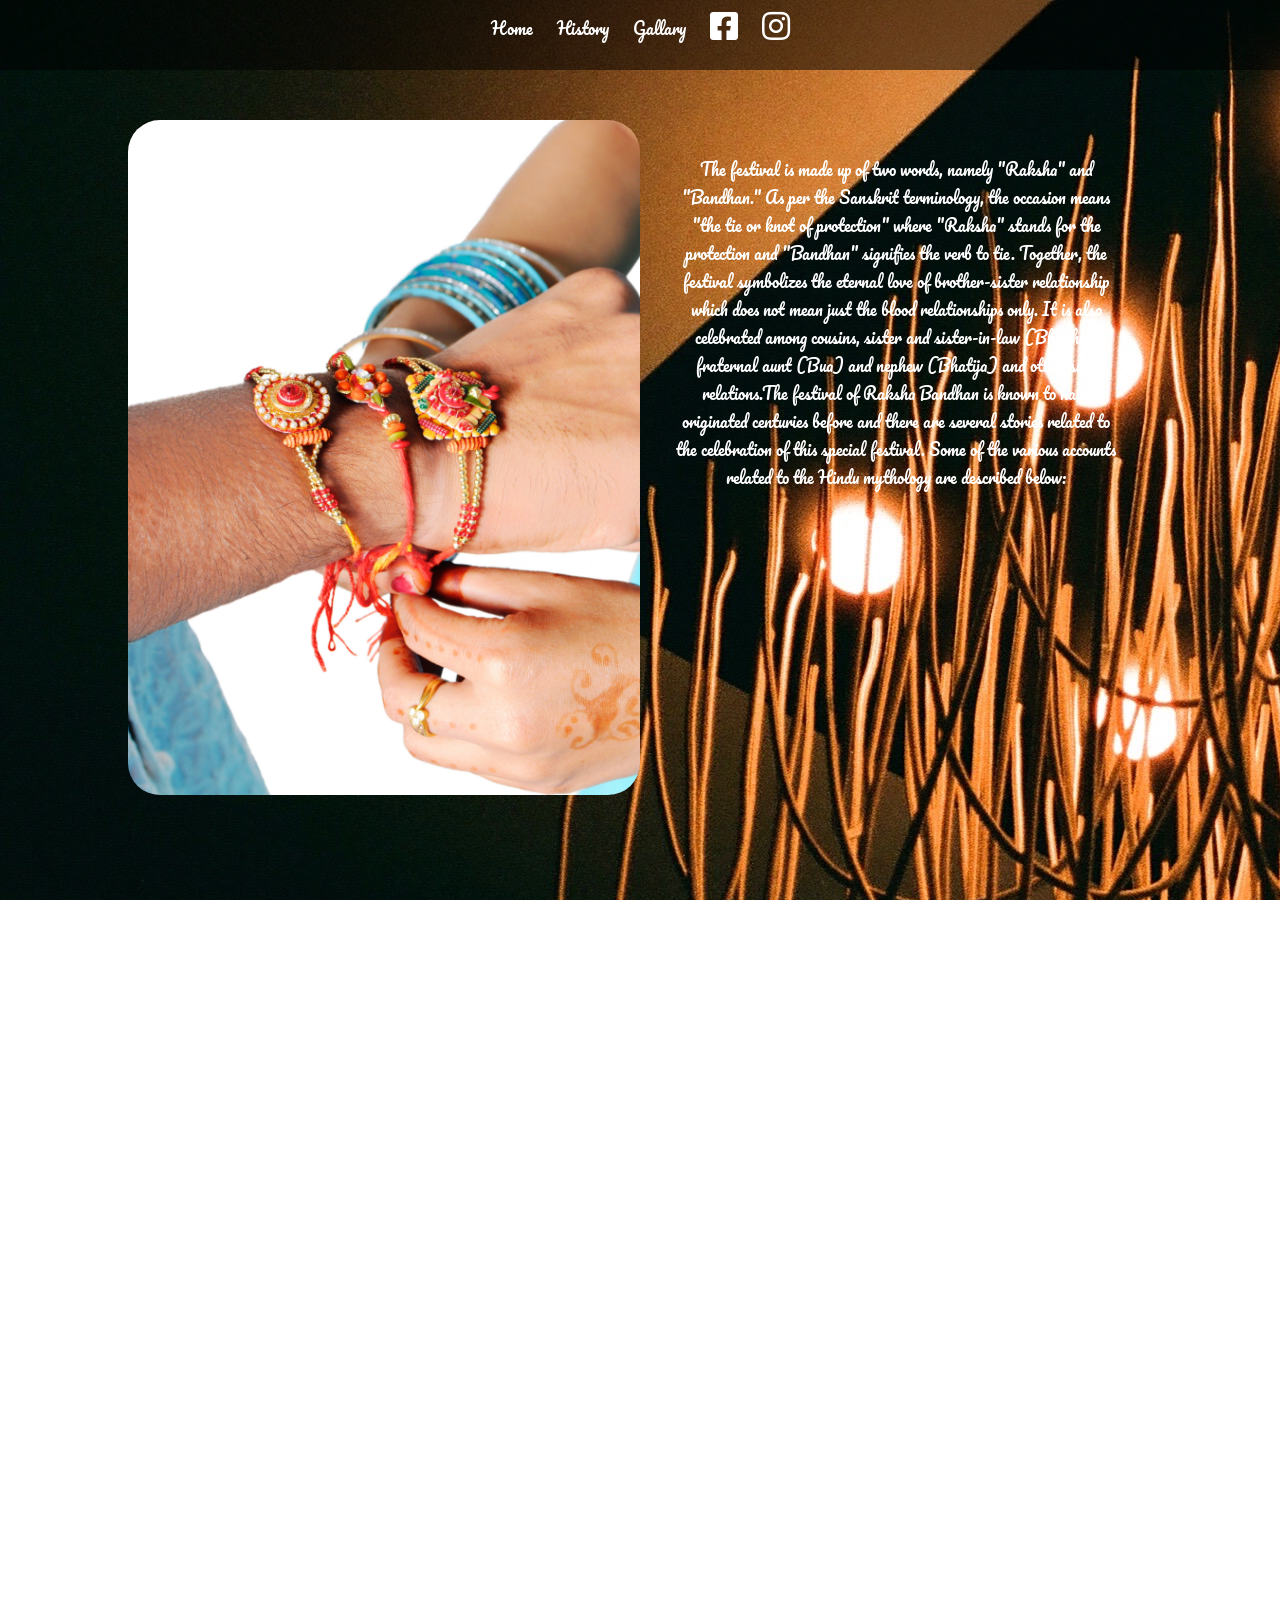
<file: index.html>
<!DOCTYPE html>
<html lang="en">

<head>
    <meta charset="UTF-8">
    <meta name="viewport" content="width=device-width, initial-scale=1.0">
    <meta http-equiv="X-UA-Compatible" content="ie=edge">
    <title> Title </title>
    <link rel="stylesheet" href="css/style.css">
    <link href="https://fonts.googleapis.com/css?family=Pacifico" rel="stylesheet">
    <link rel="stylesheet" href="https://use.fontawesome.com/releases/v5.2.0/css/all.css" integrity="sha384-hWVjflwFxL6sNzntih27bfxkr27PmbbK/iSvJ+a4+0owXq79v+lsFkW54bOGbiDQ" crossorigin="anonymous">



</head>

<body>
    <header class="menu">
        <nav>
            <ul>
                <li><a target="#home">Home</a></li>
                <li><a>History</a></li>
                <li><a>Gallary</a></li>
                <li><a class="fab fa-facebook-square"></a></li>
                <li><a class="fab fa-instagram"></a></li>
            </ul>
        </nav>

    </header>

    <section class="home" id="home">

        <div class="center">
            <div class="left"></div>
            <div class="right">
                <p>The festival is made up of two words, namely "Raksha" and "Bandhan." As per the Sanskrit terminology, the occasion means "the tie or knot of protection" where "Raksha" stands for the protection and "Bandhan" signifies the verb to tie. Together, the festival symbolizes the eternal love of brother-sister relationship which does not mean just the blood relationships only. It is also celebrated among cousins, sister and sister-in-law (Bhabhi), fraternal aunt (Bua) and nephew (Bhatija) and other such relations.The festival of Raksha Bandhan is known to have originated centuries before and there are several stories related to the celebration of this special festival. Some of the various accounts related to the Hindu mythology are described below:



                </p>
            </div>
        </div>
    </section>
    <section class="history">

        <h1>HELLO</h1>
        <h1>HELLO</h1>
        <h1>HELLO</h1>
        <h1>HELLO</h1>
        <h1>HELLO</h1>
    </section>
</body>

</html>
</file>
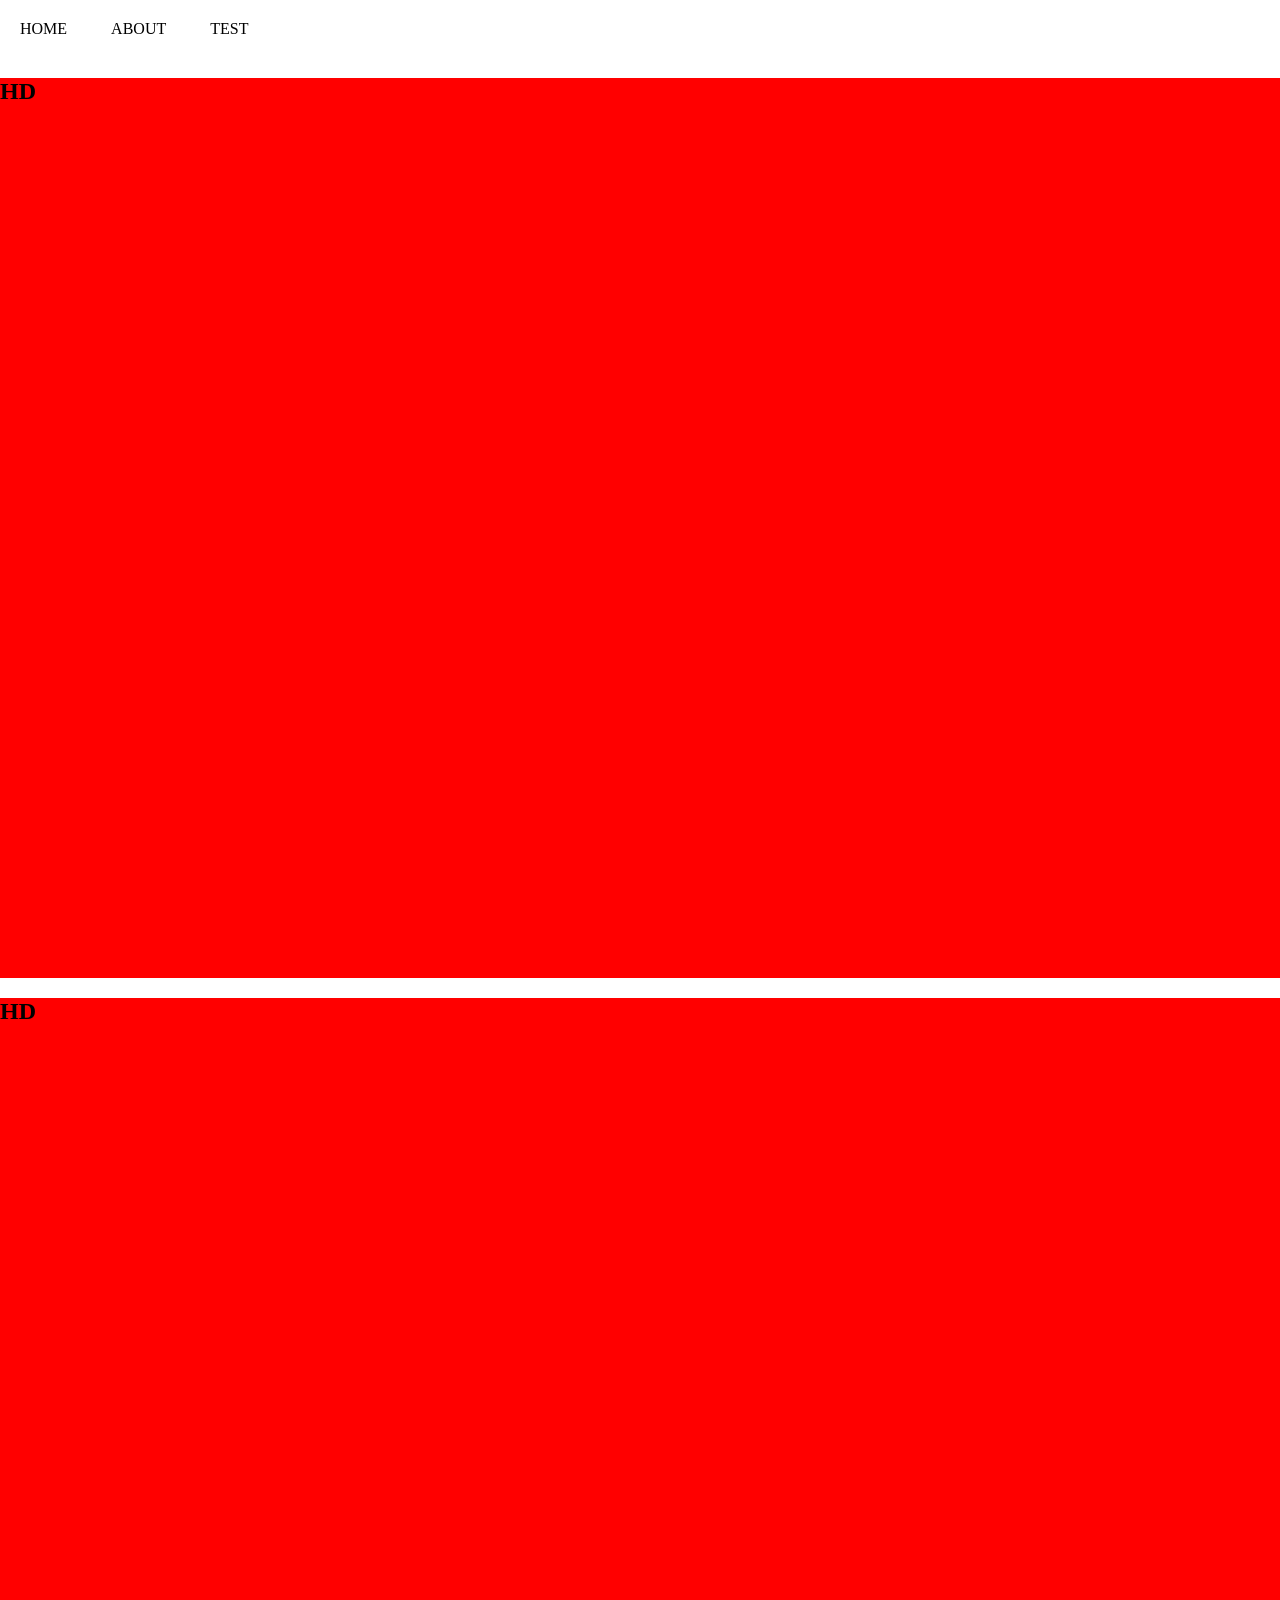
<file: test.html>
<!DOCTYPE html>
<html lang="en">

<head>
    <meta charset="UTF-8">
    <meta name="viewport" content="width=device-width, initial-scale=1.0">
    <meta http-equiv="X-UA-Compatible" content="ie=edge">
    <title> Title </title>
    <style>
        body,
        html {
            margin: 0;
            height: 100%;
            width: 100%;
        }

        ul {
            margin: 0;
            padding: 0;
        }

        li {
            display: inline-block;
            padding: 20px;
        }

        section {
            background: red;
            height: 100%;
            width: 100%;
        }

    </style>
</head>

<body>

    <header>

        <nav>
            <ul>
                <li>HOME</li>
                <li>ABOUT</li>
                <li>TEST</li>
            </ul>
        </nav>
    </header>
    <section>
<h1>HD</h1>
    </section>
    <section>
<h1>HD</h1>

    </section>
</body>

</html>
</file>
<file: css/style.css>
* {
    box-sizing: border-box;
    font-family: 'Pacifico', cursive;
    color: white;

}

body,html {
    height: 100%;
    width: 100%;
    margin: 0;
    background-image: url(../images/bg.jpg);
    background-attachment: fixed;
}

.home {
    height: 100%;
    width: 100%;
    margin: 0;
}

.menu {
    height: 70px;
    width: 100%;
    margin: 0;
    background-color: rgba(0, 0, 0, 0.5);
    text-align: center;
}

.menu > nav > ul > li {
    display: inline-block;
    vertical-align: middle;
    margin: 10px;

}

.menu > nav > ul {
    margin: 0;
    padding: 0;
}


.left {
    float: left;
    height: 100%;
    width: 50%;
    background-image: url(../images/pic1.jpg);
    background-size: cover;
    border-radius: 2em;
}

a {
    text-decoration: none;
}

.right {
    float: left;
    height: 100%;
    width: 50%;
}

.fab {
    font-size: 2em;
    color: white;
}

.center {
    height: 75%;
    width: 80%;
    margin: auto;
    margin-top: 50px;
}

p {
    text-align: center;
    margin: 35px;
}

.history {
    height: 100%;
    width: 100%;
    margin: 0;
    position: relative;
}

.history1 {
    height: 85%;
    width: 45%;
    display: inline-block;
    position: absolute;
    margin: auto;
    top:0;
    bottom: 0;
    margin-left: 50px;
        text-align: center;

}

.history2 {
   height: 63%;
   width: 44%;
   display: inline-block;
   position: absolute;
   margin: auto;
   top:0;
   /* float: right; */
   right: 50px;
   bottom: 0;
   background-image: url(../images/god.jpg);
   /* margin-left: 50px; */
}
</file>
